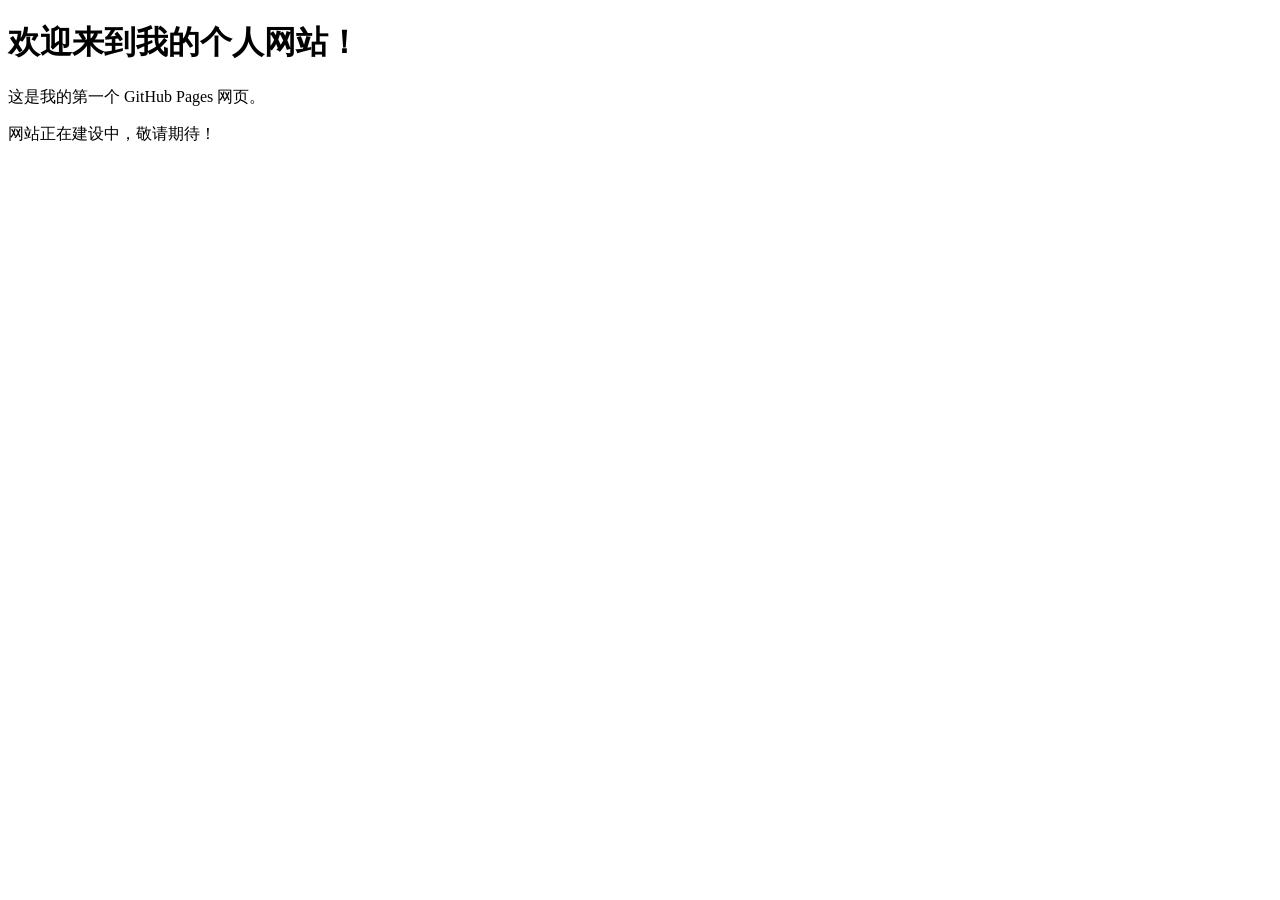
<file: index.html>
<!DOCTYPE html>
<html lang="zh-CN">
<head>
    <meta charset="UTF-8">
    <meta name="viewport" content="width=device-width, initial-scale=1.0">
    <title>My Personal Website</title>
</head>
<body>
    <h1>欢迎来到我的个人网站！</h1>
    <p>这是我的第一个 GitHub Pages 网页。</p>
    <p>网站正在建设中，敬请期待！</p>
</body>
</html>
</file>
